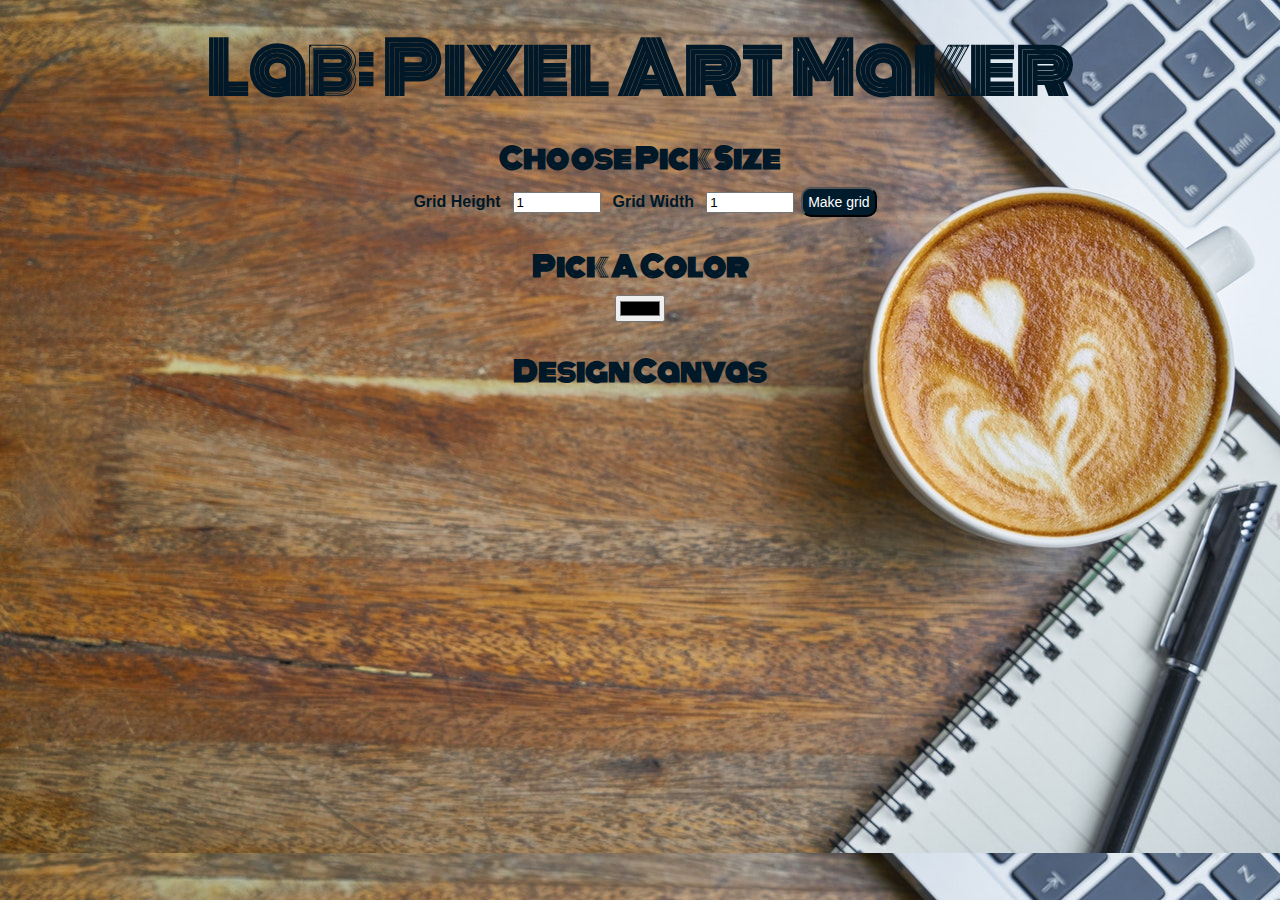
<file: pixel-art/index.html>
<!DOCTYPE html>
<html>
<head>
	<title>Pixel Art Maker!</title>
	<link rel="stylesheet" href="https://fonts.googleapis.com/css?family=Monoton">
	<link rel ="stylesheet" href="style.css">
</head>
<body>
	<div class="background">
	</div>
	<h1>Lab: Pixel Art Maker</h1>
	
	<h2>Choose Pick Size</h2>
	<form id="sizePicker">
		<span>Grid Height</span>
		<input type="number" id="input_height" name="height" min="1" max = "25" value="1">
		<span>Grid Width</span>
		<input type="number" id="input_width" name="width" min="1" max="50" value="1">
		<input type="submit" id="button" value="Make grid">
	</form>
	
	<h2>Pick A Color</h2>
	<input type="color" id="colorPicker">
	
	<h2>Design Canvas</h2>
	<table id="pixel_canvas"></table>
	
	<script src="https://ajax.googleapis.com/ajax/libs/jquery/3.2.1/jquery.min.js"></script>
	<script src="design.js"></script>
</body>
</html>
</file>
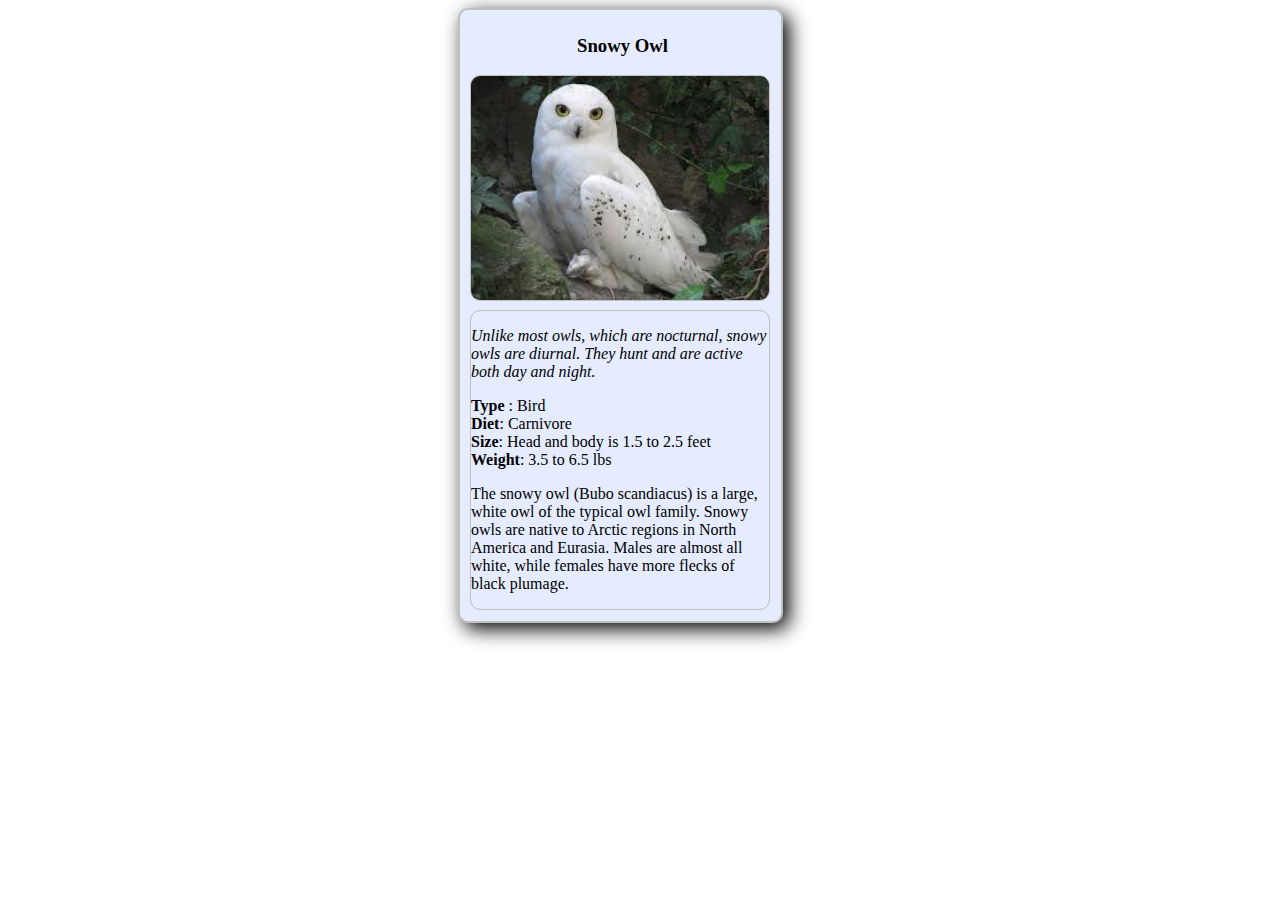
<file: trading-card/card.html>
<!DOCTYPE html>
<html>
<head>
	<meta charset="utf-8">
	<title>Animal Trading Cards</title>
	<link href="styles.css" rel="stylesheet">
</head>
<body>
	<div class="card">
		<!-- your favorite animal's name goes here -->
		<h3 class="animal-name">Snowy Owl</h3>
		<!-- your favorite animal's image goes here -->
		<img src="owl.jpg" alt="owl" class="image">
		
		<div class="info">
			<!-- your favorite animal's interesting fact goes here -->
			
			<p class="fact">
			Unlike most owls, which are nocturnal, snowy owls are diurnal. 
			They hunt and are active both day and night.
			</p>
			
			<ul class="list">
				<!-- your favorite animal's list items go here -->
				<li><span>Type </span>: Bird</li>
				<li><span>Diet</span>: Carnivore</li>
				<li><span>Size</span>: Head and body is 1.5 to 2.5 feet</li>
				<li><span>Weight</span>: 3.5 to 6.5 lbs</li>
			</ul>
			
			<!-- your favorite animal's description goes here -->
			<p>
			The snowy owl (Bubo scandiacus) is a large, white owl of the typical owl family. 
			Snowy owls are native to Arctic regions in North America and Eurasia. 
			Males are almost all white, while females have more flecks of black plumage.
			</p>
			
		</div>
	</div>
</body>
</html>
</file>
<file: pixel-art/style.css>
body {
	text-align: center;
	background-image: url('images/background.jpeg');
	font-family: Monoton, Tahoma, sans-serif;
	
}

h1{
	color: #001827;
	font-size: 70px;
	margin: 0.2em;
}

h1:hover{
	opacity: 0.8;
}

h2 {
	font-size: 28px;
	color: #001827;
	margin: 1em 0 0.25em;
}

h2:first-of-type {
	margin-top: 0.5em;
}

#button {
	margin-left: 5px;
	padding: 5px;
	font-family: Tahoma, sans-serif;
	font-size: 14px;
	color: #fff;
	background-color: #001b2c;
	border-radius: 10px;
	cursor: pointer;
}

#sizePicker span {
	font-family: Tahoma, sans-serif;
	font-weight: 600;
	color: #001827;
	padding-right: 10px;
	padding-left: 10px;
}

#colorPicker {
	cursor: pointer;
}

table,
tr,
td {
	border: 1px solid ;
}

table {
	border-collapse: collapse;
	margin: 0 auto;
}

tr {
	height: 20px;
}

td {
	width: 20px;
}

input[type=number] {
	width: 6em;
}
</file>
<file: trading-card/styles.css>
/* add your CSS here */
* {
	box-sizing: border-box;
}

html {
    background: #fff;
}

.animal-name {
	text-align: center;
}

.card {
	margin-left: 450px;
	height: 615px;
	width: 325px;
	background: #e6ecff;
	border: 2px solid #c0c0c0;
	padding: 6px;
	padding-left: 10px;
	box-shadow: 6px 6px 20px #000;
	border-radius: 10px;
}

.info {
	margin-top: 5px;
	border: 1px solid #c0c0c0;
	border-radius: 10px;
	width: 300px;
}

.list {
	list-style-type: none;
	padding: 0;
}

.list span {
	font-weight: bold;
}

.image {
	width: 300px;
	border: 1px solid #c0c0c0;
	border-radius: 10px;
}

.fact {
	font-style: italic;
}
</file>
